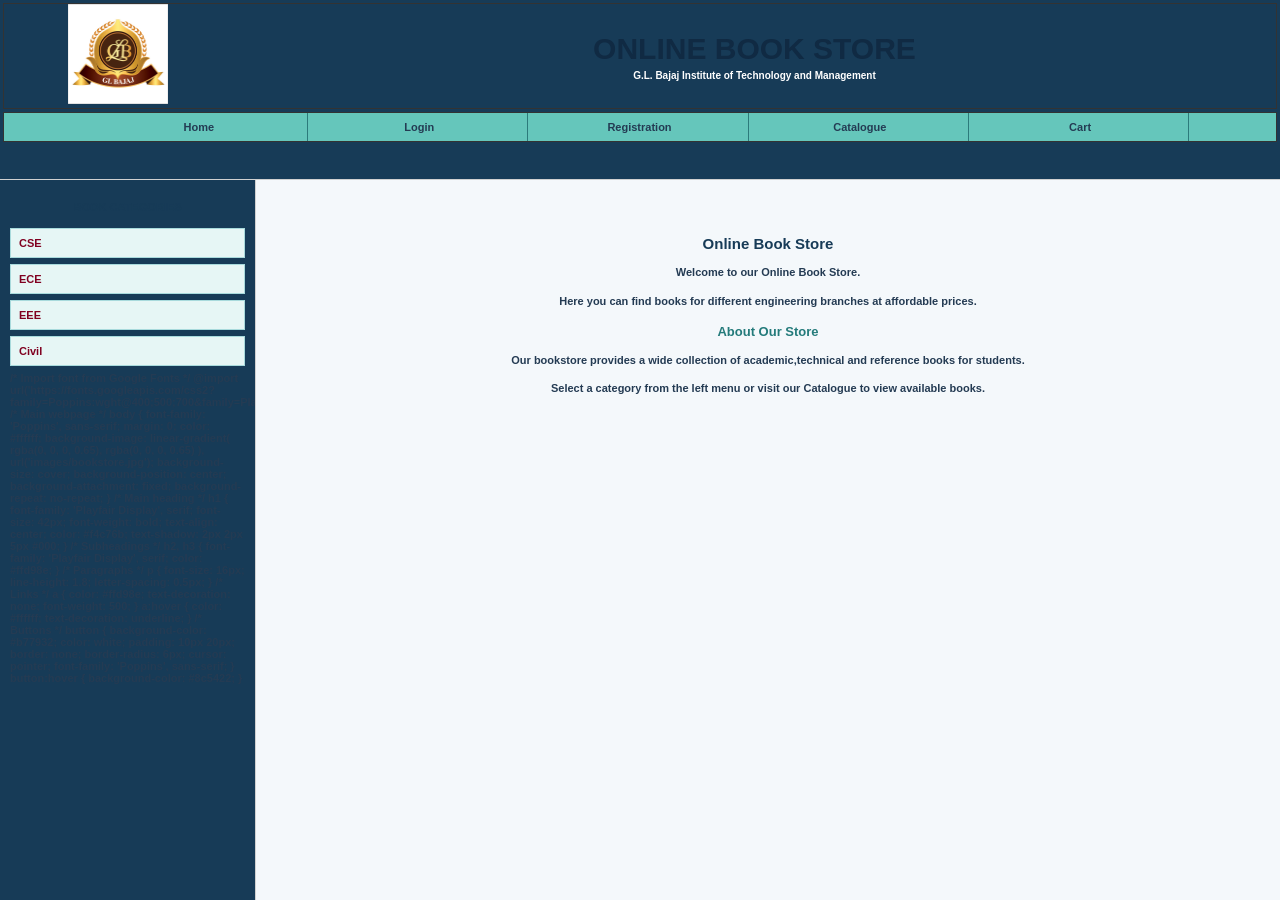
<file: index.html>
<!DOCTYPE html>
<html lang="en">
<head>
    <meta charset="UTF-8">
    <meta name="viewport" content="width=device-width, initial-scale=1.0">
    <title>ONLINE BOOKSTORE</title>
</head>
<frameset rows="20%,80%" border="1">

    <frame src="top.html" name="topFrame">

    <frameset cols="20%,80%" border="1">

        <frame src="left.html" name="leftFrame">

        <frame src="home.html" name="rightFrame">

    </frameset>

</frameset>

</html>
</file>
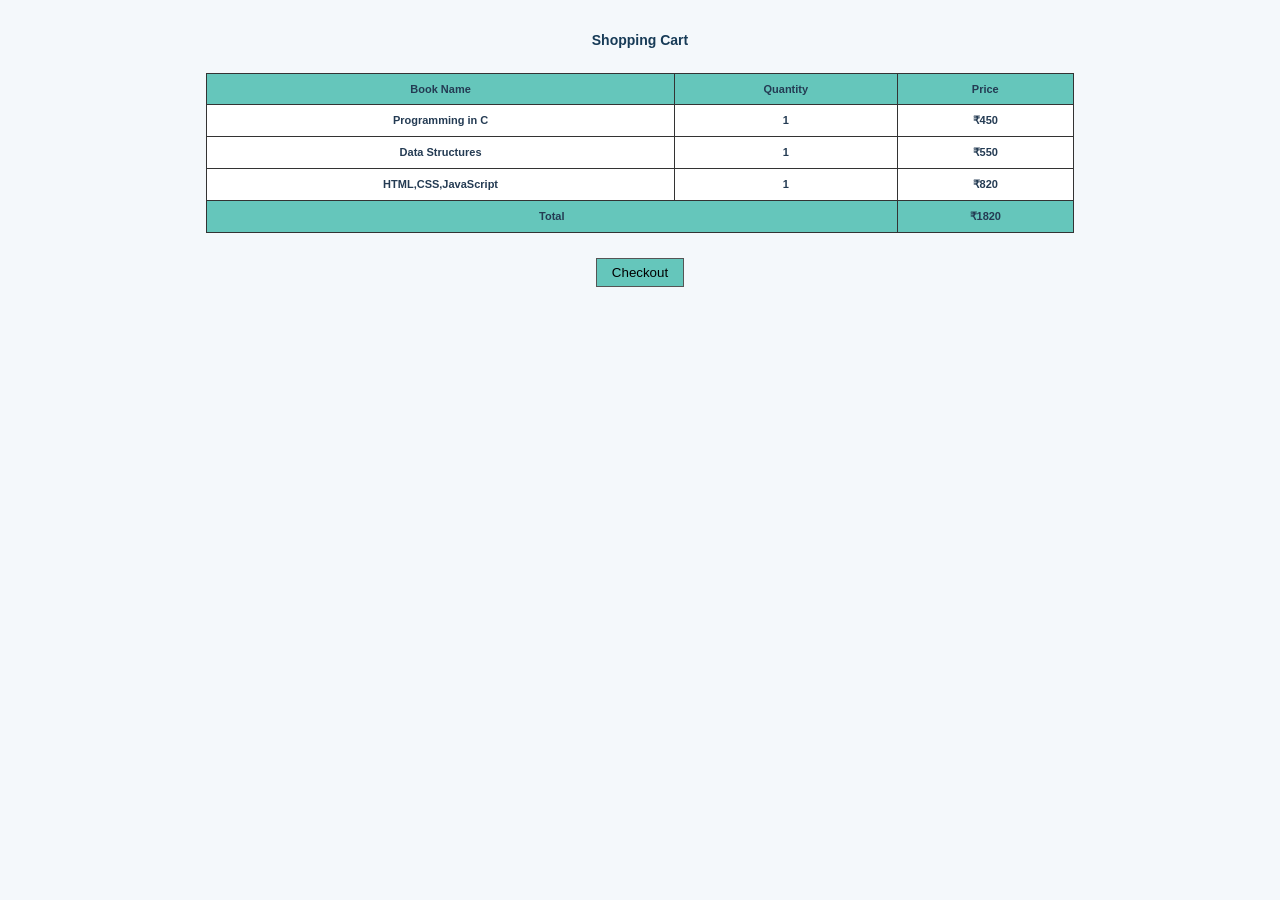
<file: cart.html>
<!DOCTYPE html>
<html lang="en">
<head>
    <meta charset="UTF-8">
    <meta name="viewport" content="width=device-width, initial-scale=1.0">
    <title>cart </title>
    <link rel="stylesheet" href="style1.css">
</head>

<body class="main">

    <h2 class="page-title">Shopping Cart</h2>

    <table class="cart">

        <tr>
            <th>Book Name</th>
            <th>Quantity</th>
            <th>Price</th>
        </tr>

        <tr>
            <td>Programming in C</td>
            <td>1</td>
            <td>₹450</td>
        </tr>

        <tr>
            <td>Data Structures</td>
            <td>1</td>
            <td>₹550</td>
        </tr>

        <tr>
            <td>HTML,CSS,JavaScript</td>
            <td>1</td>
            <td>₹820</td>
        </tr>

        <tr>
            <th colspan="2">Total</th>
            <th>₹1820</th>
        </tr>
        
    </table>

    <div class="checkout">
        <button>Checkout</button>
    </div>

</body>
</html>
</file>
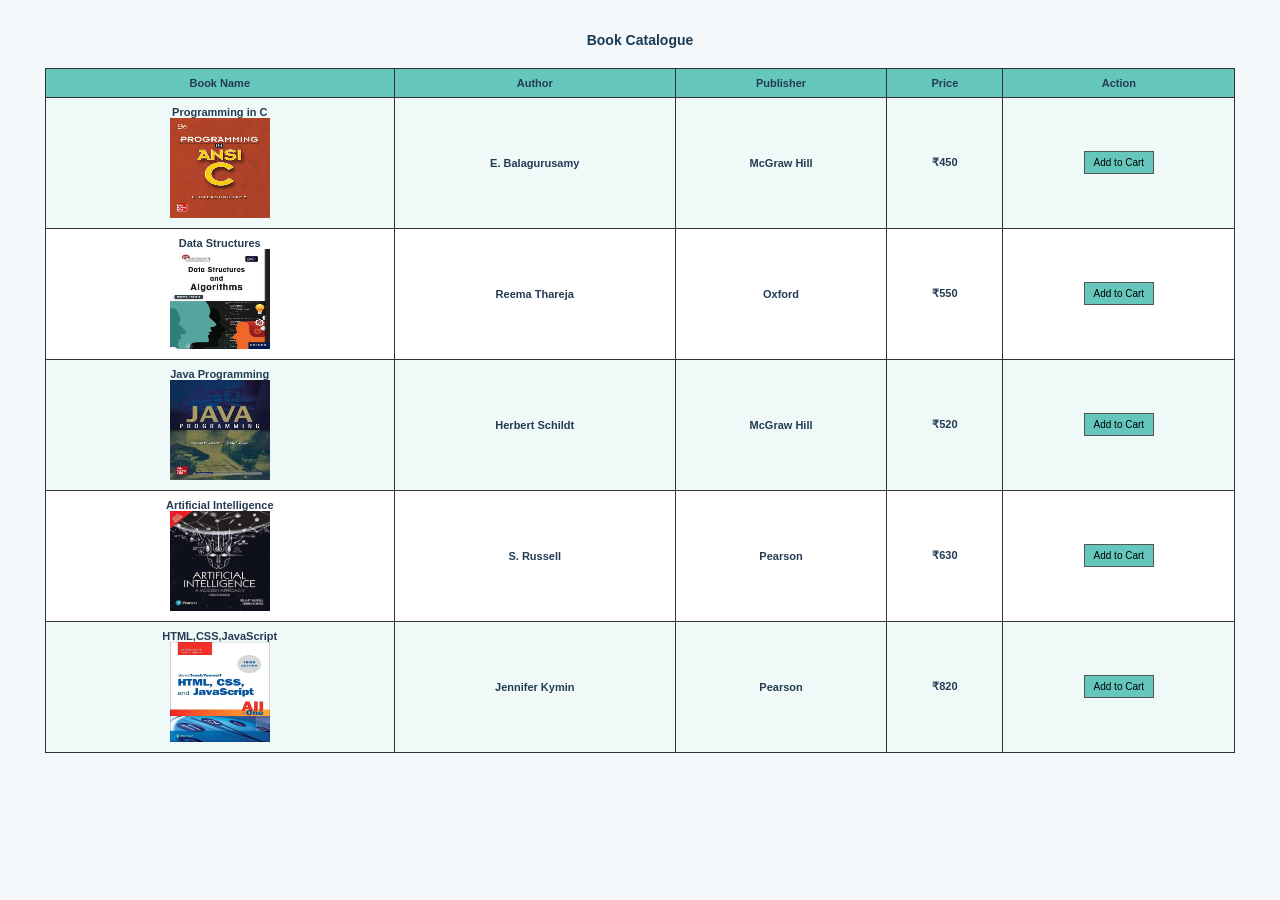
<file: catalogue.html>
<!DOCTYPE html>
<html lang="en">
<head>
    <meta charset="UTF-8">
    <meta name="viewport" content="width=device-width, initial-scale=1.0">
    <title>catalogue</title>
 <link rel="stylesheet" href="style1.css">
</head>

<body class="main">

    <h2 class="page-title">Book Catalogue</h2>

    <table class="catalogue">

        <tr>
            <th>Book Name</th>
            <th>Author</th>
            <th>Publisher</th>
            <th>Price</th>
            <th>Action</th>
        </tr>

        <tr class>
            <td>Programming in C <br><img src="c.jpg"></td>
            <td>E. Balagurusamy</td>
            <td>McGraw Hill</td>
            <td>₹450</td>
            <td>
                <button>Add to Cart</button>
            </td>
        </tr>

        <tr>
            <td>Data Structures<br><img src="ds.jpg"></td>
            <td>Reema Thareja</td>
            <td>Oxford</td>
            <td>₹550</td>
            <td>
                <button>Add to Cart</button>
            </td>
        </tr>

        <tr>
            <td>Java Programming<br><img src="java.jpg"></td>
            <td>Herbert Schildt</td>
            <td>McGraw Hill</td>
            <td>₹520</td>
            <td>
                <button>Add to Cart</button>
            </td>
        </tr>

        <tr>
            <td>Artificial Intelligence<br><img src="ai.jpg"></td>
            <td>S. Russell</td>
            <td>Pearson</td>
            <td>₹630</td>
            <td>
                <button>Add to Cart</button>
            </td>
        </tr>
        <tr>
            <td>HTML,CSS,JavaScript<br><img src="html.jpg"></td>
            <td>Jennifer Kymin</td>
            <td>Pearson</td>
            <td>₹820</td>
            <td>
                <button>Add to Cart</button>
            </td>
            </tr>

    </table>

</body>
</html>
</file>
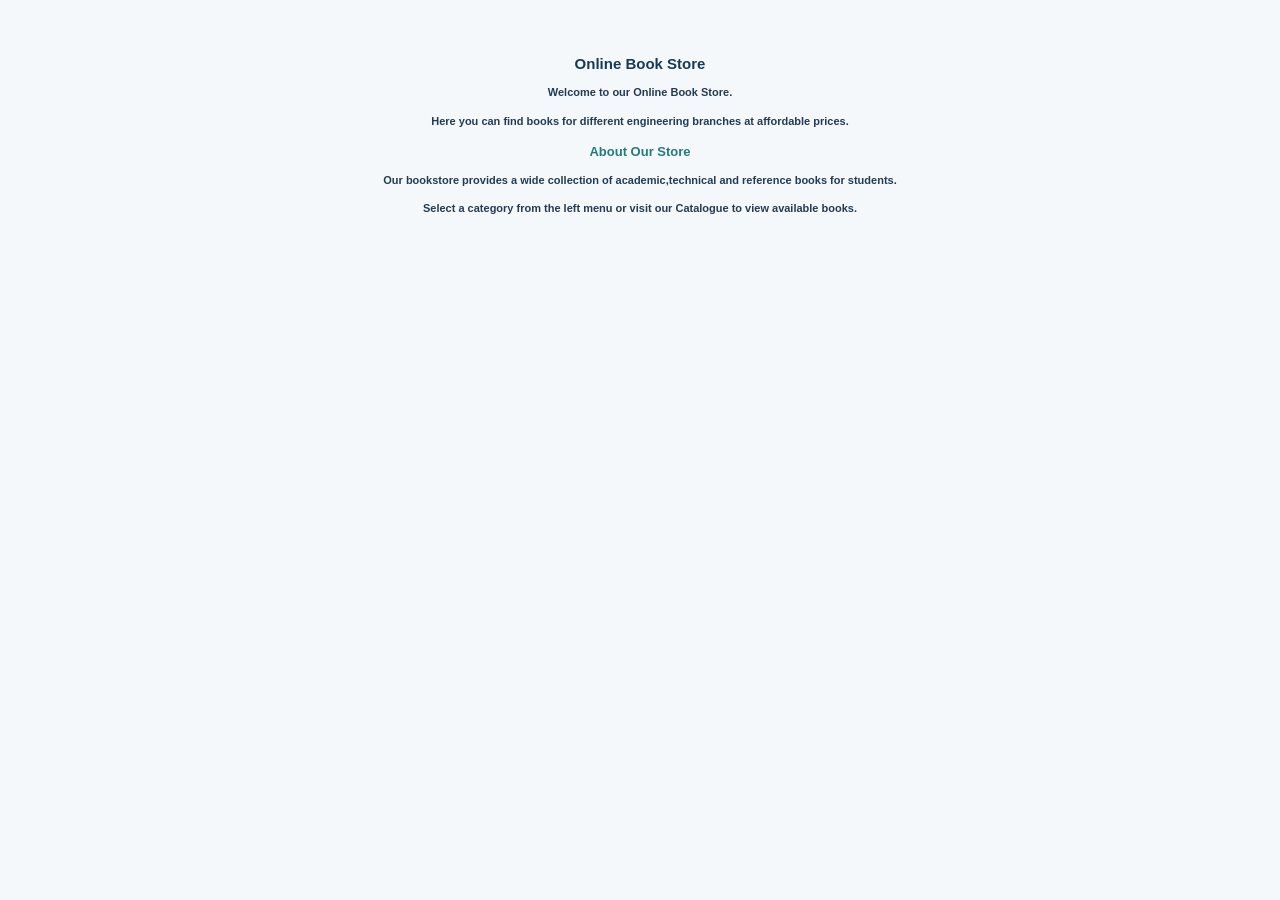
<file: home.html>
<!DOCTYPE html>
<html lang="en">
<head>
    <meta charset="UTF-8">
    <meta name="viewport" content="width=device-width, initial-scale=1.0">
    <title>home</title>
   <link rel="stylesheet" href="style1.css">
</head>

<body class="main">

    <div class="home-content">

        <h2>Online Book Store</h2>

        <p>Welcome to our Online Book Store.</p>

        <p>Here you can find books for different engineering branches at affordable prices.</p>

        <h3>About Our Store</h3>

        <p>Our bookstore provides a wide collection of academic,technical and reference books for students.</p>

        <p>Select a category from the left menu or visit our Catalogue to view available books.</p>
  </div>
</body>
</html>
</file>
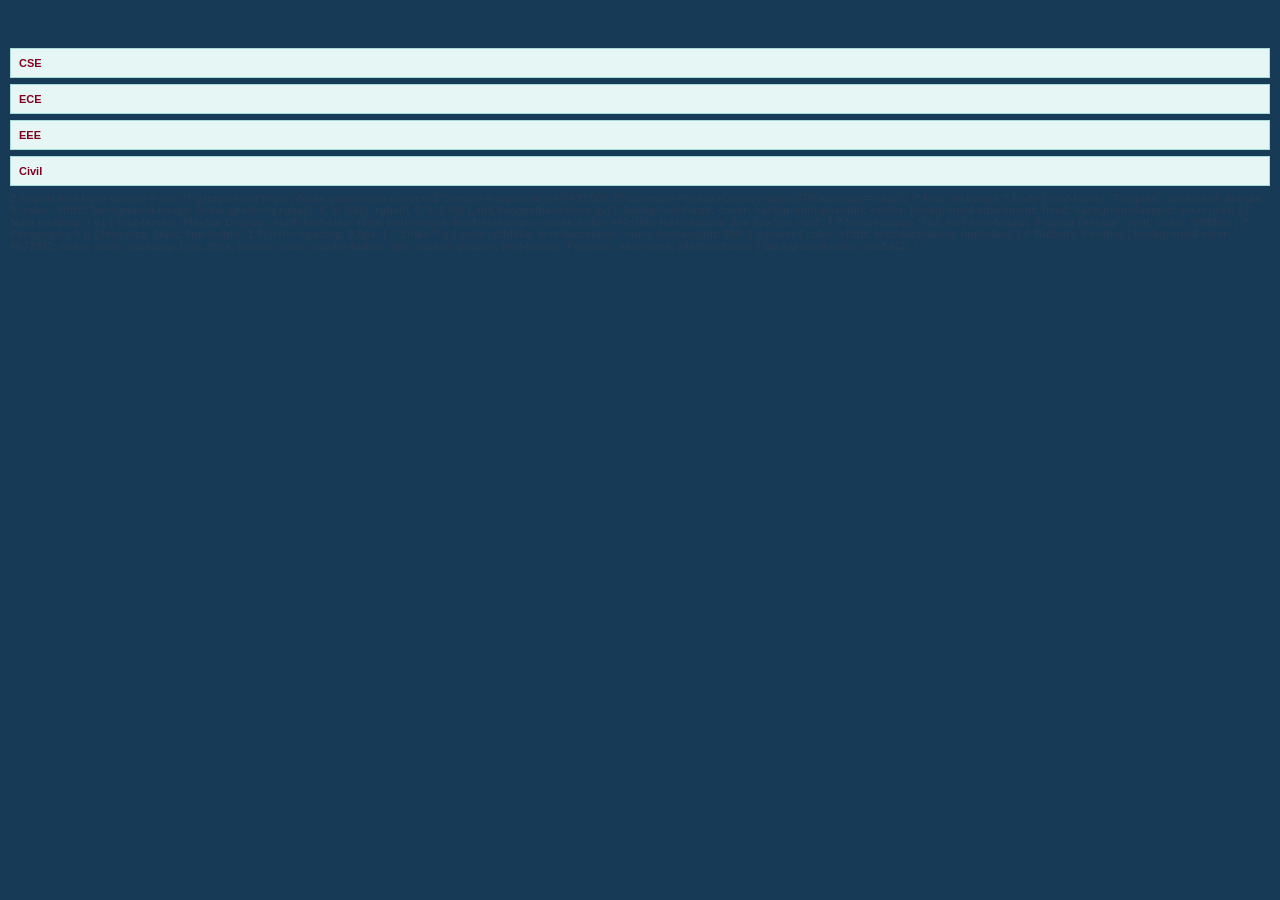
<file: left.html>
<!DOCTYPE html>
<html lang="en">
<head>
    <meta charset="UTF-8">
    <meta name="viewport" content="width=device-width, initial-scale=1.0">
    <title>Categories</title>
    <link rel="stylesheet" href="style1.css">
</head>
<body class="left">

    <h3>BOOK CATEGORIES</h3>

    <a href="catalogue.html" target="rightFrame">
        CSE
    </a>

    <a href="catalogue.html" target="rightFrame">
        ECE
    </a>

    <a href="catalogue.html" target="rightFrame">
        EEE
    </a>
    
    <a href="catalogue.html" target="rightFrame">
        Civil
    </a>
/* Import font from Google Fonts */
@import url('https://fonts.googleapis.com/css2?family=Poppins:wght@400;500;700&family=Playfair+Display:wght@700&display=swap');

/* Main webpage */
body {
    font-family: 'Poppins', sans-serif;
    margin: 0;
    color: #ffffff;
    background-image: linear-gradient(
        rgba(0, 0, 0, 0.65),
        rgba(0, 0, 0, 0.65)
    ), url('images/bookstore.jpg');
    background-size: cover;
    background-position: center;
    background-attachment: fixed;
    background-repeat: no-repeat;
}

/* Main heading */
h1 {
    font-family: 'Playfair Display', serif;
    font-size: 42px;
    font-weight: bold;
    text-align: center;
    color: #f4c76b;
    text-shadow: 2px 2px 5px #000;
}

/* Subheadings */
h2, h3 {
    font-family: 'Playfair Display', serif;
    color: #ffd98e;
}

/* Paragraphs */
p {
    font-size: 16px;
    line-height: 1.8;
    letter-spacing: 0.5px;
}

/* Links */
a {
    color: #ffd98e;
    text-decoration: none;
    font-weight: 500;
}

a:hover {
    color: #ffffff;
    text-decoration: underline;
}

/* Buttons */
button {
    background-color: #b77932;
    color: white;
    padding: 10px 20px;
    border: none;
    border-radius: 6px;
    cursor: pointer;
    font-family: 'Poppins', sans-serif;
}

button:hover {
    background-color: #8c5422;
}
    <style>
  /* 1. Keep your form labels dark and readable */
  label,
  .form-group label,
  form td,
  form span {
    color: #111827 !important;
    background-color: transparent !important;
    font-weight: 600 !important;
  }

  /* 2. Keep the registration card container solid white */
  .card, 
  form, 
  table {
    background-color: #ffffff !important;
  }

  /* =========================================================
     CSS Background Repetition Requirement
     ========================================================= */

  /* A. Horizontal Repeat Bar: Place this divider above or below the form */
  .book-shelf-divider {
    width: 100%;
    height: 14px;
    background-image: url('data:image/svg+xml;utf8,<svg xmlns="http://www.w3.org/2000/svg" width="16" height="14"><rect width="14" height="14" fill="%23800020"/><rect x="14" width="2" height="14" fill="%235a0016"/></svg>');
    background-repeat: repeat-x; /* Demonstrates horizontal tiling */
    margin: 15px 0;
  }

  /* B. Inner banner box demonstrating repeat pattern */
  .pattern-demo-box {
    width: 100%;
    padding: 12px;
    margin-top: 15px;
    border-radius: 6px;
    background-image: url('https://www.transparenttextures.com/patterns/notebook.png');
    background-repeat: repeat;   /* Demonstrates full tiling */
    border: 1px solid #d1d5db;
    color: #374151;
    font-size: 13px;
  }

  /* =========================================================
     CSS Link States (LVHA Rule)
     ========================================================= */
  a:link {
    color: #800020;
    text-decoration: none;
    font-weight: 600;
  }

  a:visited {
    color: #581c87;
  }

  a:hover {
    color: #dc2626;
    text-decoration: underline;
  }

  a:active {
    color: #ea580c;
  }
</style>
</body>
</html>
</file>
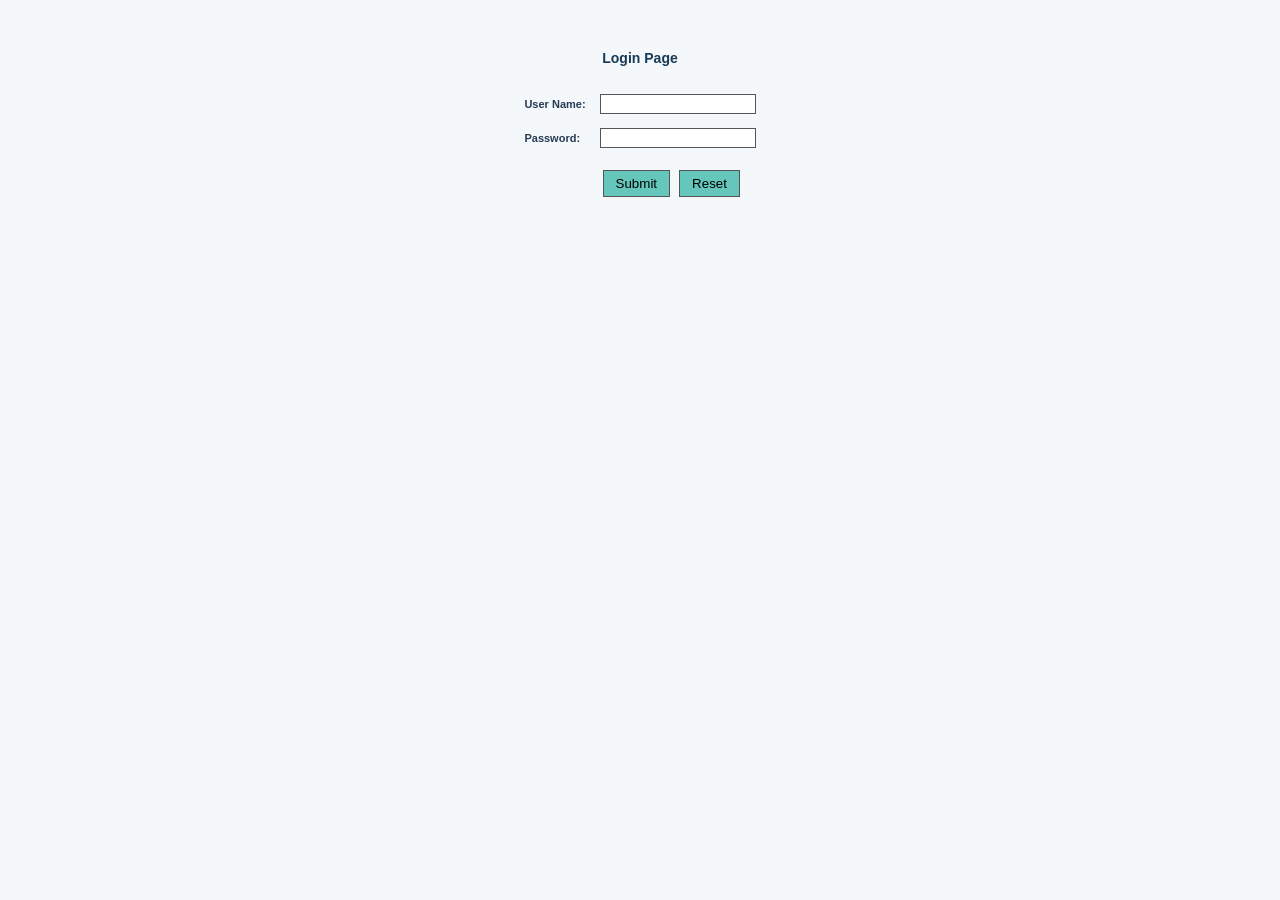
<file: login.html>
<!DOCTYPE html>
<html lang="en">
<head>
    <meta charset="UTF-8">
    <meta name="viewport" content="width=device-width, initial-scale=1.0">
    <title>login</title>
    <link rel="stylesheet" href="style1.css">
</head>

<body class="main">

    <div class="form-box">
        <h2>Login Page</h2>
        <form>
            <table>
                <tr>
                    <td>User Name:</td>
                    <td><input type="text"></td>
                </tr>
                <tr>
                    <td>Password:</td>
                    <td><input type="password"></td>
                </tr>
                <tr>
                    <td></td>
                    <td>
                        <input type="submit" value="Submit">
                        <input type="reset" value="Reset">
                    </td>
                </tr>
            </table>
        </form>
    </div>
</body>
</html>
</file>
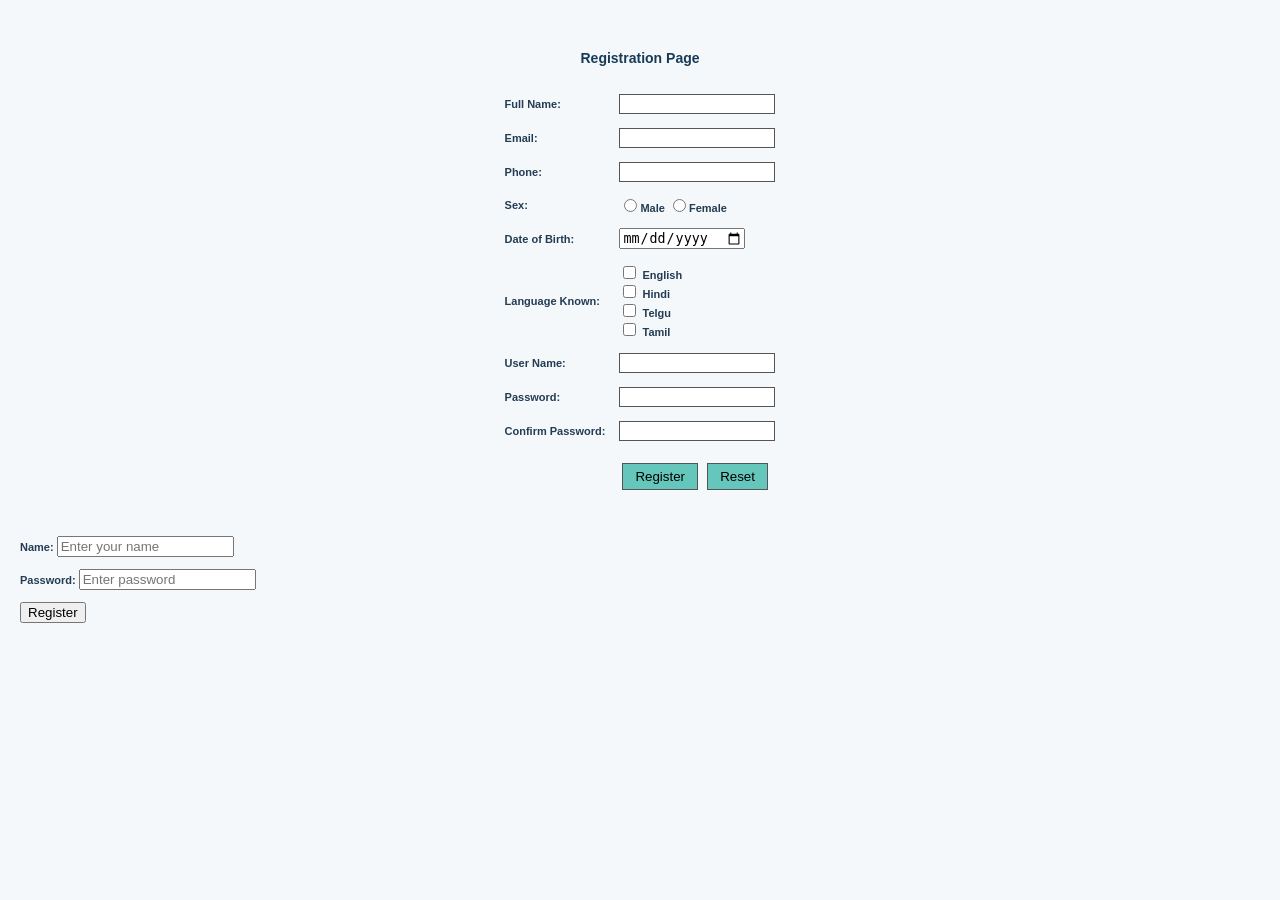
<file: registration.html>
<!DOCTYPE html>
<html lang="en">
<head>
    <meta charset="UTF-8">
    <meta name="viewport" content="width=device-width, initial-scale=1.0">
    <title>registration</title>
<link rel="stylesheet" href="style1.css">
</head>

<body class="main">

    <div class="form-box registration">

        <h2>Registration Page</h2>

        <form>

            <table>

                <tr>
                    <td>Full Name:</td>
                    <td>
                        <input type="text">
                    </td>
                </tr>

                <tr>
                    <td>Email:</td>
                    <td>
                        <input type="email">
                    </td>
                </tr>

                <tr>
                    <td>Phone:</td>
                    <td>
                        <input type="text">
                    </td>
                </tr>

                <tr>
                    <td>Sex:</td>
                    <td>
                        <label class="sex">
                            <input type="radio" name="sex" value="Male">Male</label>
                        <label class="sex">
                            <input type="radio" name="Female" value="Female">Female</label>
                    </td>
                </tr>

                <tr>
                    <td>Date of Birth:</td>
                    <td>
                        <input type="date" type="month" type="year">
                    </td>
                </tr>

                <tr>
                    <td>Language Known:</td>
                    <td>
                        <input type="checkbox" id="eng" name="lang" value="lang">
                        <label for="eng">English</label>
                        <br>
                        <input type="checkbox" id="hin" name="lang" value="lang">
                        <label for="hin">Hindi</label>
                        <br>
                        <input type="checkbox" id="tel" name="lang" value="lang">
                        <label for="tel">Telgu</label>
                        <br>
                        <input type="checkbox" id="Tamil" name="lang" value="lang">
                        <label for="Tamil">Tamil</label>
                    </td>
                </tr>
                
                <tr>
                    <td>User Name:</td>
                    <td>
                        <input type="text">
                    </td>
                </tr>

                <tr>
                    <td>Password:</td>
                    <td>
                        <input type="password">
                    </td>
                </tr>

                <tr>
                    <td>Confirm Password:</td>
                    <td>
                        <input type="password">
                    </td>
                </tr>

                <tr>
                    <td></td>
                    <td>
                        <input type="submit" value="Register">
                        <input type="reset" value="Reset">
                    </td>
                </tr>
                
            </table>

        </form>

    </div>
<form onsubmit="return validateForm()">

    <label>Name:</label>
    <input type="text" id="name" placeholder="Enter your name">
    <br><br>

    <label>Password:</label>
    <input type="password" id="password" placeholder="Enter password">
    <br><br>

    <button type="submit">Register</button>

</form>

<script>
function validateForm() {
    let name = document.getElementById("name").value.trim();
    let password = document.getElementById("password").value;

    if (name === "") {
        alert("Please enter your name");
        return false;
    }

    if (password.length < 6) {
        alert("Password must contain at least 6 characters");
        return false;
    }

    alert("Registration successful!");
    return true;
}
</script>
    <script>
function validateForm() {
    let name = document.getElementById("name").value.trim();
    let password = document.getElementById("password").value;
    let email = document.getElementById("email").value.trim();
    let phone = document.getElementById("phone").value.trim();

    if (name === "") {
        alert("Please enter your name");
        return false;
    }

    if (password.length < 6) {
        alert("Password must be at least 6 characters");
        return false;
    }

    let emailPattern = /^[^\s@]+@[^\s@]+\.[^\s@]+$/;

    if (!emailPattern.test(email)) {
        alert("Please enter a valid Email ID");
        return false;
    }

    let phonePattern = /^[0-9]{10}$/;

    if (!phonePattern.test(phone)) {
        alert("Please enter a valid 10-digit phone number");
        return false;
    }

    alert("Registration successful!");
    return true;
}
</script>
</body>
</html>
</file>
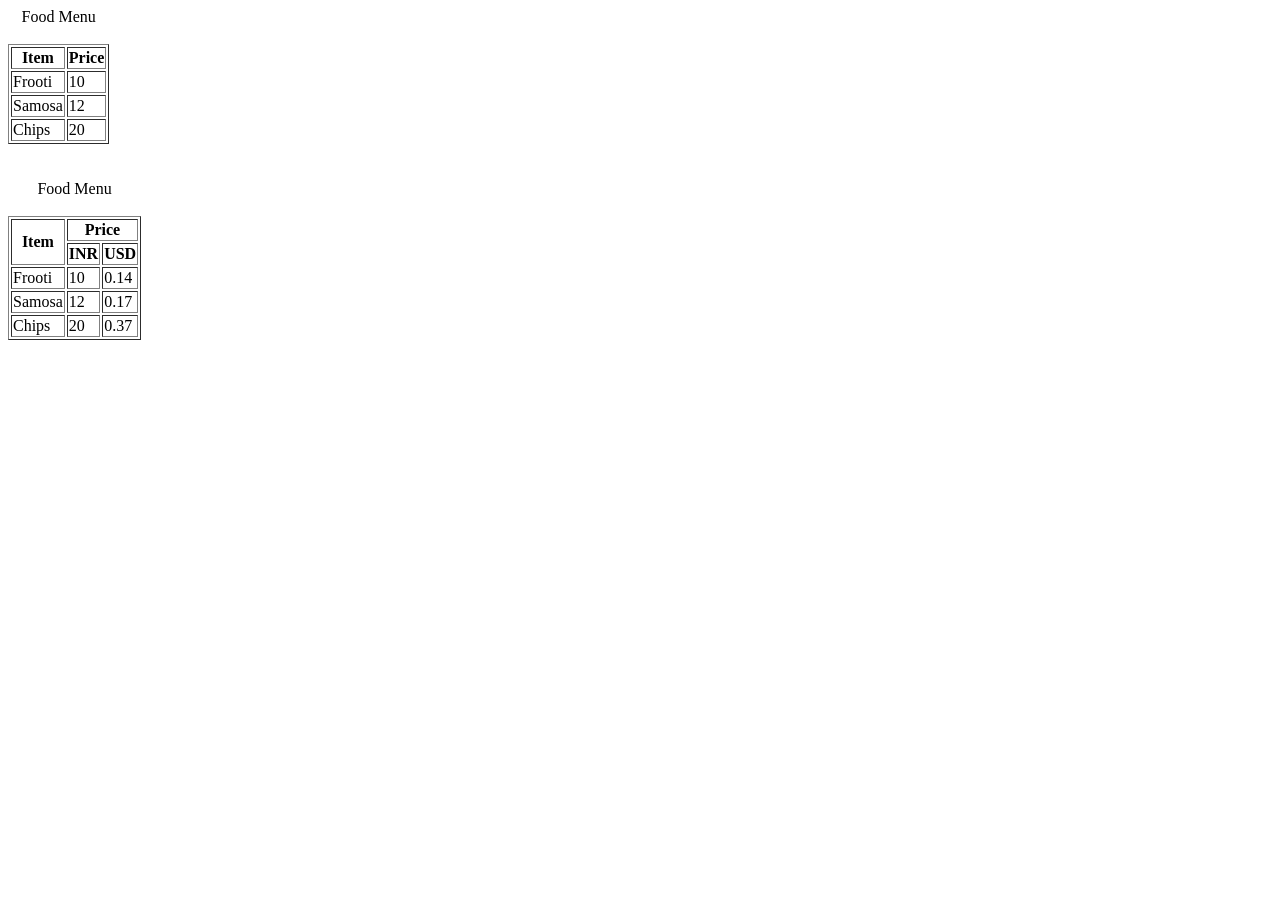
<file: table.html>
<!DOCTYPE html>
<html lang="en">
<head>
    <meta charset="UTF-8">
    <meta name="viewport" content="width=device-width, initial-scale=1.0">
    <title>table</title>
</head>
<body>
        <table border="black">
        <caption>Food Menu<br><br></caption>
        <tr>
            <th>Item</th>
            <th>Price</th>
        </tr>
        <tr>
            <td>Frooti</td>
            <td>10</td>
        </tr>
        <tr>
            <td>Samosa</td>
            <td>12</td>
        </tr>
        <tr>
            <td>Chips</td>
            <td>20</td>
        </tr>

    </table><br><br>
    
    <!--new table-->

    <table border="black">
        <caption>
            Food Menu<br><br>
        </caption>
        <thead>
            <tr>
                <th rowspan="2">Item </th>
                <th colspan="2">Price</th>
            </tr>
            <tr>
                <th>INR</th>
                <th>USD</th>
            </tr>
            <thead>
            <tbody>
                <tr>
                <td>Frooti</td>
                <td>10</td>
                <td>0.14</td>
                </tr>

                <tr>
                <td>Samosa</td>
                <td>12</td>
                <td>0.17</td>
                </tr>

                 <tr>
                <td>Chips</td>
                <td>20</td>
                <td>0.37</td>
                </tr>
                </thead>
            </tbody>
        </thead>
    </table>
</body>
</html>
</file>
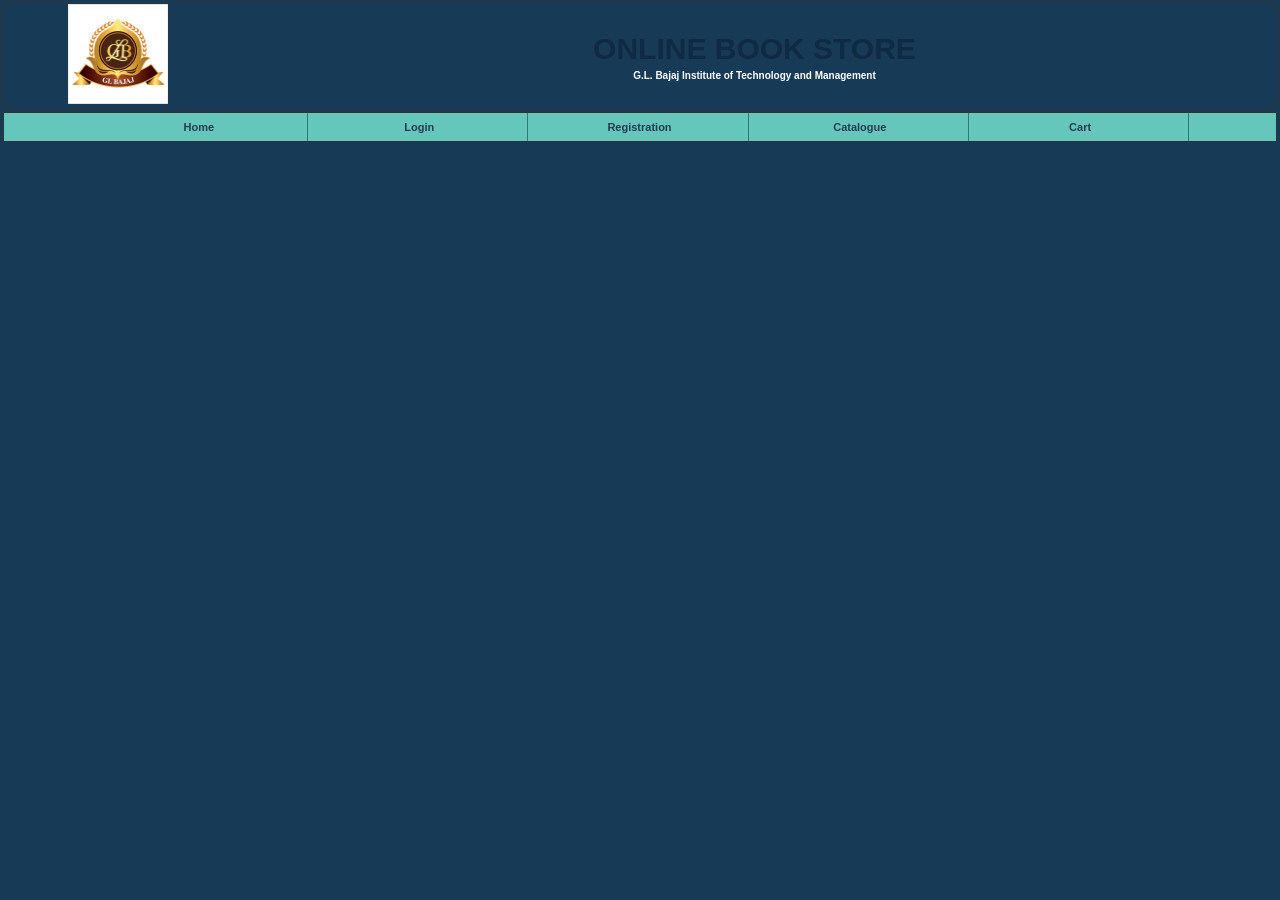
<file: top.html>
<!DOCTYPE html>
<html lang="en">
<head>
    <meta charset="UTF-8">
    <meta name="viewport" content="width=device-width, initial-scale=1.0">
    <title>Header</title>
    <link rel="stylesheet" href="style1.css">
</head>
<body class="top">

    <div class="top-title">

        <div class="logo-text">
            <img src="logo.jpg" alt="GL Bajaj Logo">
        </div>

        <div class="college-name">
            <h1>ONLINE BOOK STORE</h1>
            <p>G.L. Bajaj Institute of Technology and Management</p>
        </div>

    </div>

    <div class="navigation">

        <a href="home.html" target="rightFrame">Home</a>

        <a href="login.html" target="rightFrame">Login</a>

        <a href="registration.html" target="rightFrame">
            Registration
        </a>

        <a href="catalogue.html" target="rightFrame">
            Catalogue
        </a>

        <a href="cart.html" target="rightFrame">
            Cart
        </a>

    </div>

</body>
</html>
</file>
<file: style1.css>
body {
    margin: 0;
    font-family:Arial, Helvetica, sans-serif;
    font-weight: bold;
    font-size: 11px;
    color: #243B53;
    overflow: hidden;
}

.top {
    background-color:#173B57;
}

.top-title {
    height: 65%;
    display: flex;
    align-items: center;
    border: 1px solid #333;
    margin: 3px;
}

.logo-text {
    width:18%;
    text-align: center;
    font-size: 16px;
    font-weight: bold;
    color: #173B57;
}

img{
    width: 100px;
    height: 100px;
}

.college-name {
    width: 82%;
    text-align: center;
    color: white;
}

.college-name h1 {
    font-size: 30px;
    margin: 4px;
    color: #102A43;
    text-align: center;
}

.college-name p {
    font-size: 10px;
    margin: 3px;
    text-align: center;
}


.navigation {
    height: 45%;
    background-color: #65C6BB;
    border: 1px solid #333;
    margin: 3px;
    text-align:center;
    font-weight:bolder ;
}

.navigation a {
    display: inline-block;
    width: 17%;
    padding: 8px 0;
    color: #243B53;
    text-decoration: none;
    border-right: 1px solid #2C7A7B;
}

.navigation a:hover {
    background-color: #3AAFA9;
}

.left {
    background-color:#173B57;
    padding: 10px;
}

.left h3 {
    text-align: center;
    font-size: 11px;
    color: #173B57;
    margin-bottom: 15px;
}

.left a {
    display: block;
    text-decoration: none;
    color: #243B53;
    background-color: #E6F6F5;
    border: 1px solid #A8DADC;
    padding: 8px;
    margin-bottom: 6px;
}

.left a:hover {
    background-color: #BDEBE5;
}

.main {
    background-color: #F4F8FB;
    padding: 20px;
}

.home-content {
    text-align: center;
    margin-top: 35px;
}

.home-content h2 {
    font-size: 15px;
    color: #173B57;
}

.home-content h3 {
    font-size: 13px;
    color: #247B7B;
}

.home-content p {
    line-height: 1.6;
}


.form-box {
    width: 350px;
    margin: 30px auto;
}

.form-box h2 {
    text-align: center;
    font-size: 14px;
    color: #173B57;
    margin-bottom: 20px;
}

.form-box table {
    margin: auto;
}

.form-box td {
    padding: 6px;
}

.form-box input[type="text"],
.form-box input[type="email"],
.form-box input[type="password"] {
    width: 150px;
    height: 16px;
    border: 1px solid #555;
}

.form-box input[type="submit"],
.form-box input[type="reset"] {
    background-color: #65C6BB;
    border: 1px solid #555;
    padding: 5px 12px;
    margin: 8px 3px;
}

.form-box input[type="submit"]:hover,
.form-box input[type="reset"]:hover {
    background-color: #3AAFA9;
}

.page-title {
    text-align: center;
    color: #173B57;
    font-size: 14px;
}

.catalogue {
    width: 96%;
    margin: 20px auto;
    border-collapse: collapse;
    background-color: white;
}

.catalogue th {
    background-color: #65C6BB;
}

.catalogue th,
.catalogue td {
    border: 1px solid #333;
    padding: 8px;
    text-align: center;
}

.catalogue tr:nth-child(even) {
    background-color: #EFF9F8;
}

.catalogue button {
    background-color: #65C6BB;
    border: 1px solid #555;
    padding: 5px 9px;
    font-size: 10px;
}

.catalogue button:hover {
    background-color: #3AAFA9;
}


.cart {
    width: 70%;
    margin: 25px auto;
    border-collapse: collapse;
    background-color: white;
}

.cart th {
    background-color: #65C6BB;
}

.cart th,
.cart td {
    border: 1px solid #333;
    padding: 9px;
    text-align: center;
}

.checkout {
    text-align: center;
}

.checkout button {
    background-color: #65C6BB;
    border: 1px solid #555;
    padding: 6px 15px;
}
</file>
